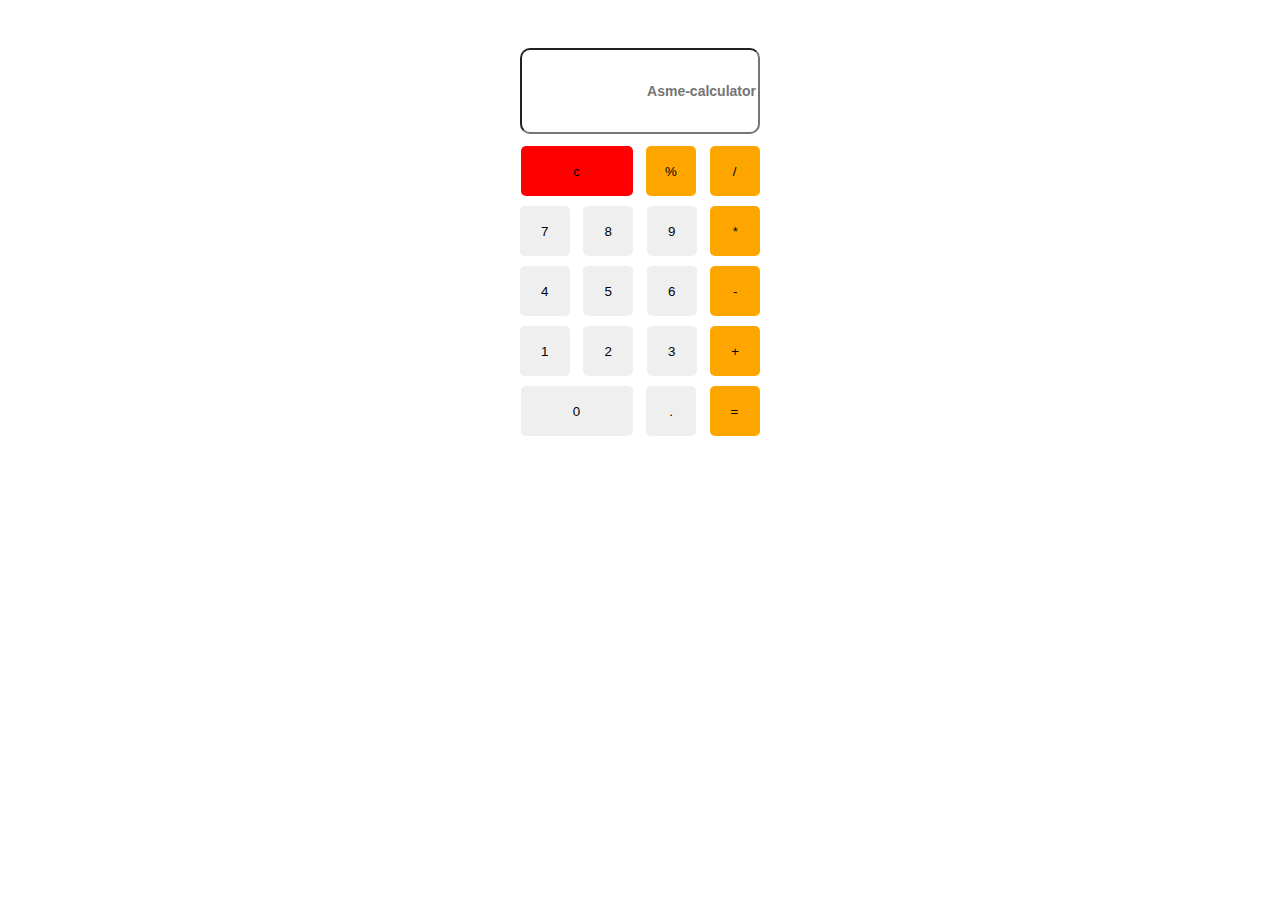
<file: index.html>
<!DOCTYPE html>
<html>
  <head>
   <title>Asme-Calculator</title>
   <!-- This code is needed for responsive design to work.
    (Responsive design = make the website look good on
    smaller screen sizes like a phone or a tablet). -->
    <meta name="viewport" content="width=device-width, initial-scale=1">

   <link rel="stylesheet" href="cal.css">

  </head>
  <body>

    <div class="all-container">

      <input  class="input-place" type="text" placeholder="Asme-calculator">
    
      <div class="btn-container">
        <div class="upper-btn">
          <button class="btn red cancle-btn big-btn">c</button>
          <button class="btn orange">%</button>
          <button class="btn orange">/</button>
        </div>
        
        <div class="middle-btn">
          <button class="btn">7</button>
          <button class="btn">8</button>
          <button class="btn">9</button>
          <button class="btn orange">*</button>
          <button class="btn">4</button>
          <button class="btn">5</button>
          <button class="btn">6</button>
          <button class="btn orange">-</button>
          <button class="btn">1</button>
          <button class="btn">2</button>
          <button class="btn">3</button>
          <button class="btn orange">+</button>
        </div>
        
        <div class="lower-btn">
          <button class="btn big-btn">0</button>
          <button class="btn">.</button>
          <button class="btn orange">=</button>
        </div>
        
      </div>
    </div>
    

    <script languge="javascript" src="cal.js"></script>
    
  </body>
</html>
</file>
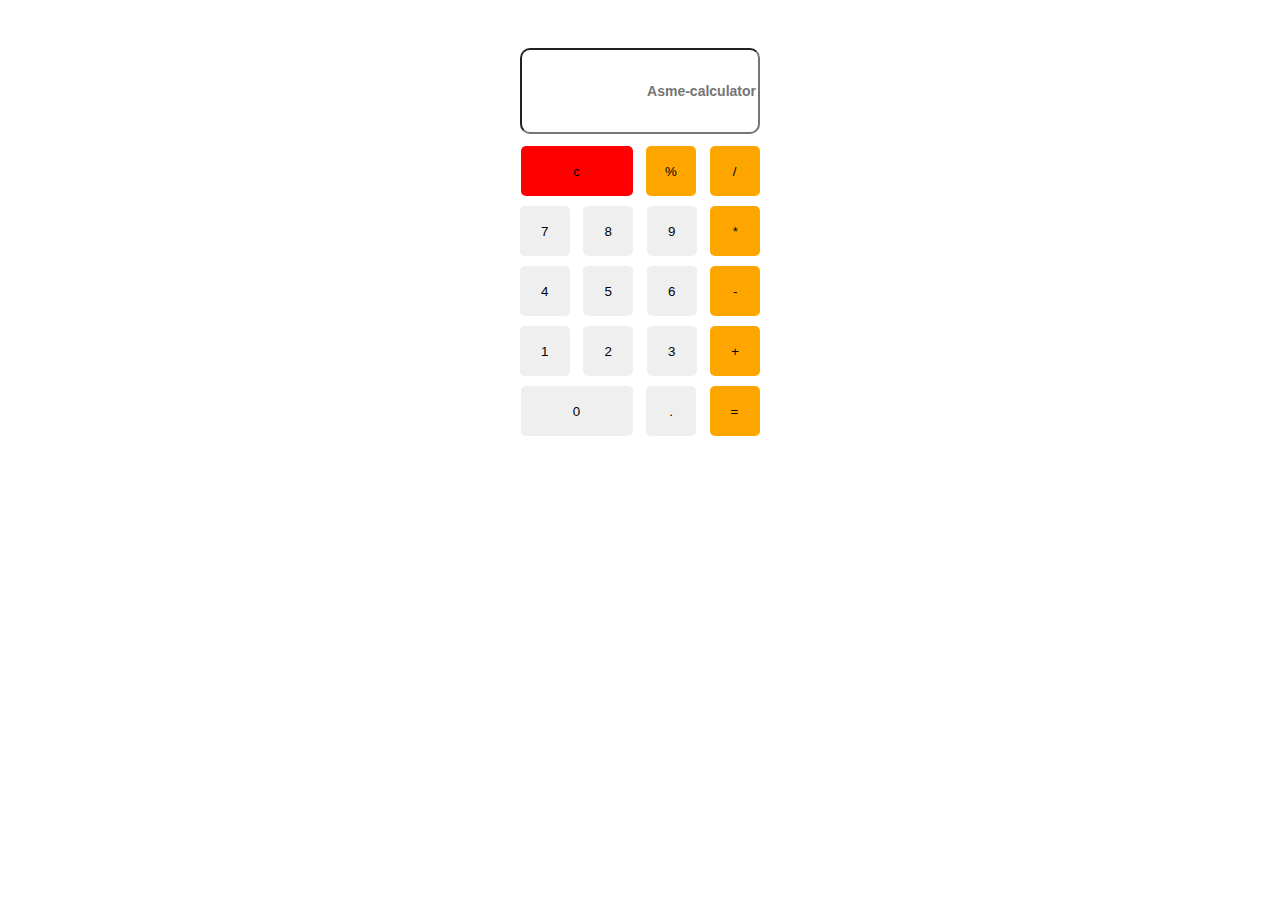
<file: A-calculator.html>
<!DOCTYPE html>
<html>
  <head>
   <title>Asme-Calculator</title>

   <link rel="stylesheet" href="cal.css">

  </head>
  <body>

    <div class="all-container">

      <input  class="input-place" type="text" placeholder="Asme-calculator">
    
      <div class="btn-container">
        <div class="upper-btn">
          <button class="btn red cancle-btn big-btn">c</button>
          <button class="btn orange">%</button>
          <button class="btn orange">/</button>
        </div>
        
        <div class="middle-btn">
          <button class="btn">7</button>
          <button class="btn">8</button>
          <button class="btn">9</button>
          <button class="btn orange">*</button>
          <button class="btn">4</button>
          <button class="btn">5</button>
          <button class="btn">6</button>
          <button class="btn orange">-</button>
          <button class="btn">1</button>
          <button class="btn">2</button>
          <button class="btn">3</button>
          <button class="btn orange">+</button>
        </div>
        
        <div class="lower-btn">
          <button class="btn big-btn">0</button>
          <button class="btn">.</button>
          <button class="btn orange">=</button>
        </div>
        
      </div>
    </div>
    

    <script languge="javascript" src="cal.js"></script>
    
  </body>
</html>
</file>
<file: cal.css>
body {
  font-size: 14px;
}

.all-container {
  padding: 40px 0;
  border-radius: 5px;
  width: 300px;
  /* background-color: gray; */
  text-align: center;
  margin: 0 auto;
}

.input-place {
  font-weight: bold;
  font-size: 14px;
  border-radius: 10px;
  height: 80px;
  width: 232px;
  margin-left: px;
  margin-bottom: 7px;
  text-align: right;
}

.btn-container {
  margin: 0 auto;
 
}

.btn {
  border: none;
  border-radius: 5px;
  width: 50px;
  height: 50px;
  margin: 5px;

  transition: opacity 0.15s;
}

.btn:hover {
  opacity: 0.5;
}

.big-btn {
  width: 112px;
}

.red {
  background-color: red;
}

.orange {
  background-color: orange;
}
</file>
